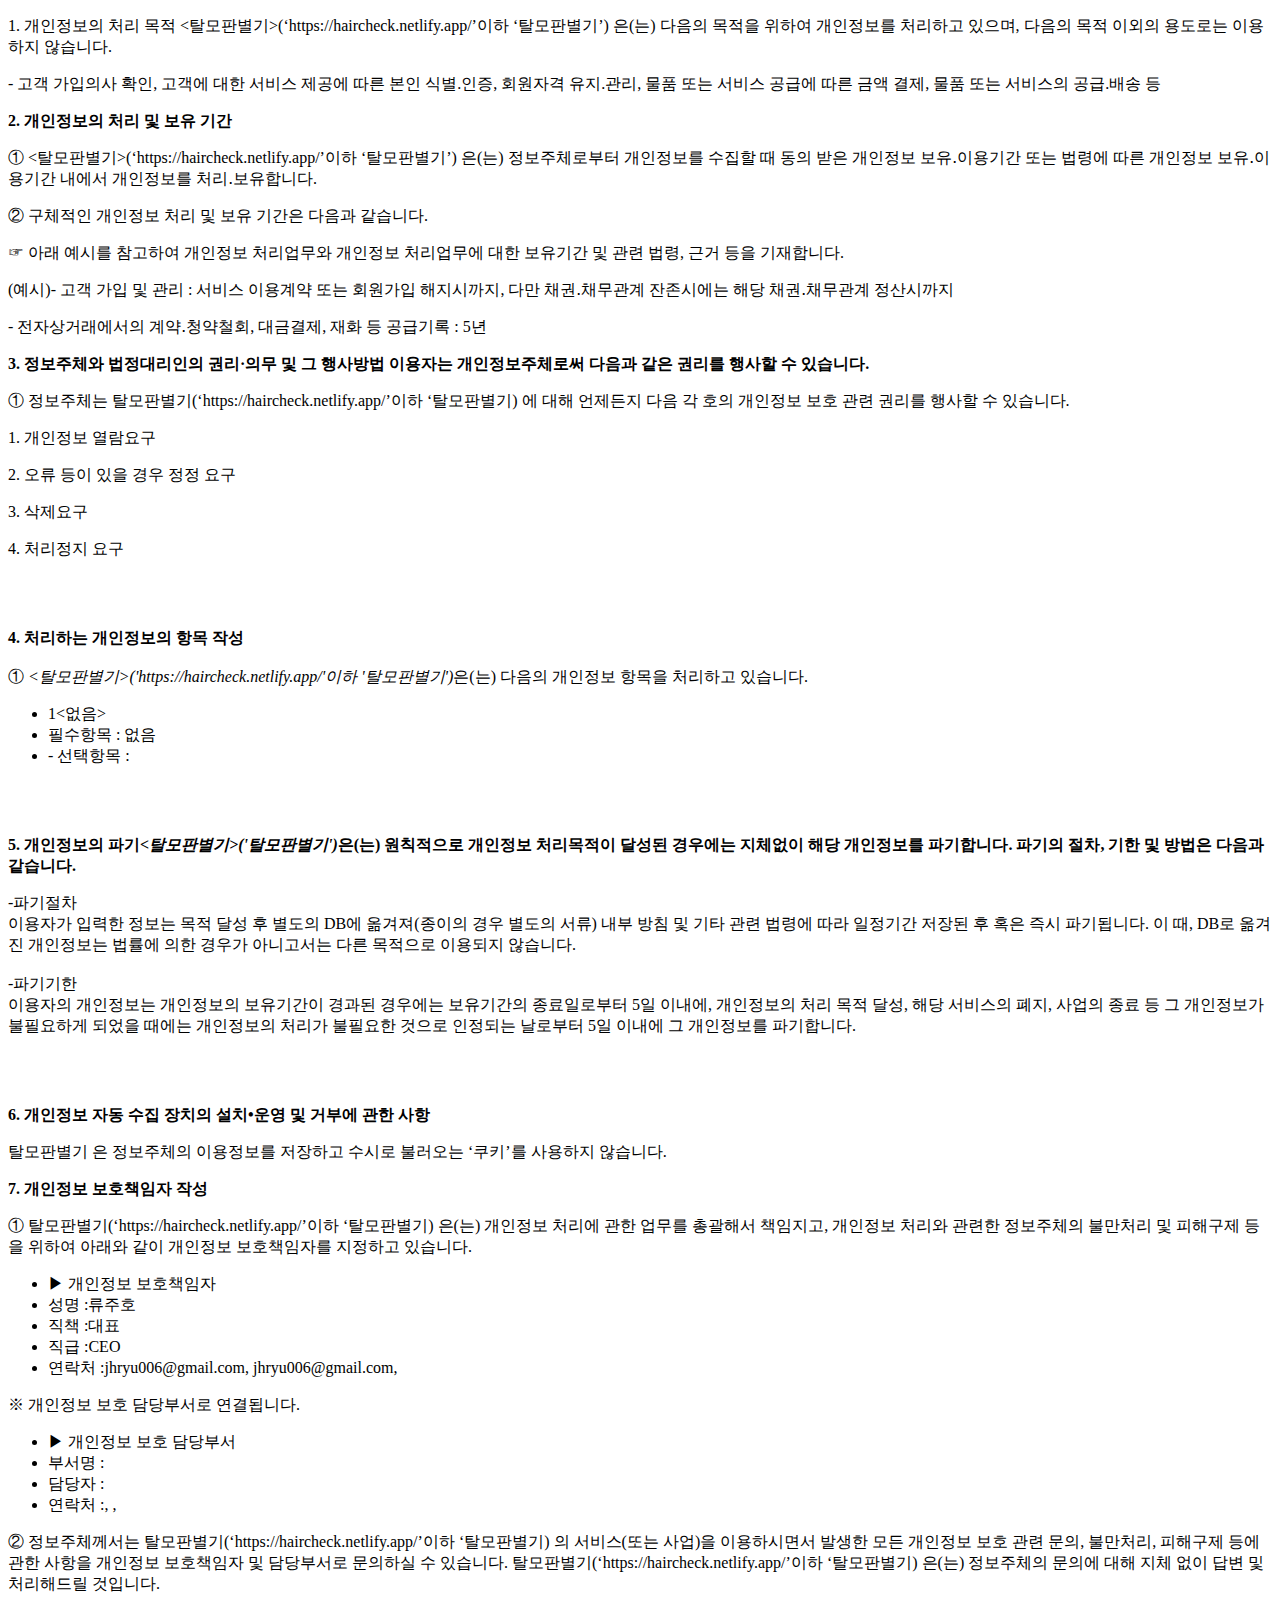
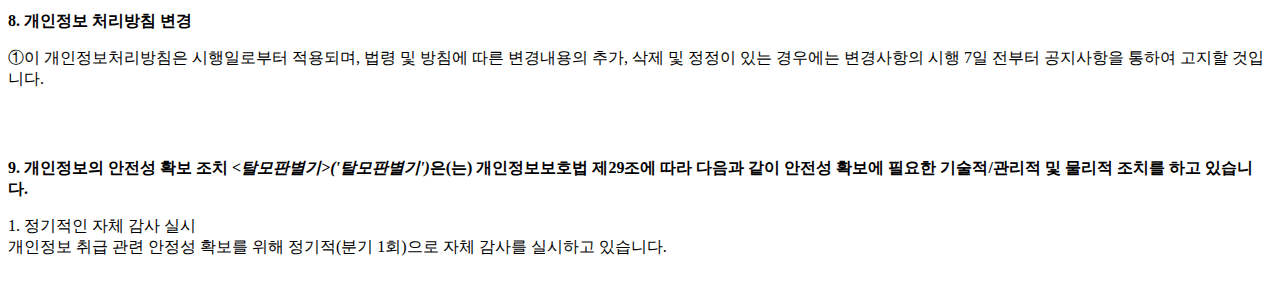
<file: privacy.html>
<!DOCTYPE html PUBLIC "-//W3C//DTD XHTML 1.0 Transitional//EN" "http://www.w3.org/TR/xhtml1/DTD/xhtml1-transitional.dtd">
<html xmlns="http://www.w3.org/1999/xhtml" xml:lang="ko" lang="ko">
<head>
<meta http-equiv="Content-Type" content="text/html; charset=UTF-8">


<title>개인정보처리방침</title>
</head>
<body>
	<p><p class='sub_p mgt10'><span class='colorLightBlue'>1. 개인정보의 처리 목적</span> <탈모판별기>(‘https://haircheck.netlify.app/’이하 ‘탈모판별기’) 은(는) 다음의 목적을 위하여 개인정보를 처리하고 있으며, 다음의 목적 이외의 용도로는 이용하지 않습니다.</p><p class='sub_p'> - 고객 가입의사 확인, 고객에 대한 서비스 제공에 따른 본인 식별.인증, 회원자격 유지.관리, 물품 또는 서비스 공급에 따른 금액 결제, 물품 또는 서비스의 공급.배송 등</p><p class='sub_p mgt30'><strong>2. 개인정보의 처리 및 보유 기간</strong></p><p class='sub_p mgt10'>① <탈모판별기>(‘https://haircheck.netlify.app/’이하 ‘탈모판별기’) 은(는) 정보주체로부터 개인정보를 수집할 때 동의 받은 개인정보 보유․이용기간 또는 법령에 따른 개인정보 보유․이용기간 내에서 개인정보를 처리․보유합니다.</p><p class='sub_p mgt10'>② 구체적인 개인정보 처리 및 보유 기간은 다음과 같습니다.</p><p class='sub_p'>☞ 아래 예시를 참고하여 개인정보 처리업무와  개인정보 처리업무에 대한 보유기간 및 관련 법령, 근거 등을 기재합니다.</p><p class='sub_p'>(예시)- 고객 가입 및 관리 : 서비스 이용계약 또는 회원가입 해지시까지, 다만 채권․채무관계 잔존시에는 해당 채권․채무관계 정산시까지</p><p class='sub_p'>- 전자상거래에서의 계약․청약철회, 대금결제, 재화 등 공급기록 : 5년 </p>

<p class="lh6 bs4"><strong>3. 정보주체와 법정대리인의 권리·의무 및 그 행사방법 이용자는 개인정보주체로써 다음과 같은 권리를 행사할 수 있습니다.</strong></p><p class="ls2">① 정보주체는 탈모판별기(‘https://haircheck.netlify.app/’이하 ‘탈모판별기) 에 대해 언제든지 다음 각 호의 개인정보 보호 관련 권리를 행사할 수 있습니다.</p><p class='sub_p'>1. 개인정보 열람요구</p><p class='sub_p'> 2. 오류 등이 있을 경우 정정 요구</p><p class='sub_p'> 3. 삭제요구</p><p class='sub_p'> 4. 처리정지 요구</p></br></br><p class='lh6 bs4'><strong>4. 처리하는 개인정보의 항목 작성 </strong></br></br> ① <em class="emphasis"><탈모판별기>('https://haircheck.netlify.app/'이하  '탈모판별기')</em>은(는) 다음의 개인정보 항목을 처리하고 있습니다.</p><ul class='list_indent2 mgt10'><li class='tt'>1<없음></li><li>필수항목 : 없음</li><li>- 선택항목 : </li></ul></br></br><p class='lh6 bs4'><strong>5. 개인정보의 파기<em class="emphasis"><탈모판별기>('탈모판별기')</em>은(는) 원칙적으로 개인정보 처리목적이 달성된 경우에는 지체없이 해당 개인정보를 파기합니다. 파기의 절차, 기한 및 방법은 다음과 같습니다.</strong></p><p class='ls2'>-파기절차</br>이용자가 입력한 정보는 목적 달성 후 별도의 DB에 옮겨져(종이의 경우 별도의 서류) 내부 방침 및 기타 관련 법령에 따라 일정기간 저장된 후 혹은 즉시 파기됩니다. 이 때, DB로 옮겨진 개인정보는 법률에 의한 경우가 아니고서는 다른 목적으로 이용되지 않습니다.</br></br>-파기기한</br>이용자의 개인정보는 개인정보의 보유기간이 경과된 경우에는 보유기간의 종료일로부터 5일 이내에, 개인정보의 처리 목적 달성, 해당 서비스의 폐지, 사업의 종료 등 그 개인정보가 불필요하게 되었을 때에는 개인정보의 처리가 불필요한 것으로 인정되는 날로부터 5일 이내에 그 개인정보를 파기합니다.</p><p class='sub_p mgt10'></p></br></br><p class="lh6 bs4"><strong>6. 개인정보 자동 수집 장치의 설치•운영 및 거부에 관한 사항</strong></p><p class="ls2">탈모판별기 은 정보주체의 이용정보를 저장하고 수시로 불러오는 ‘쿠키’를 사용하지 않습니다.<p class='sub_p mgt30'><strong>7. 개인정보 보호책임자 작성 </strong></p><p class='sub_p mgt10'> ①  <span class='colorLightBlue'>탈모판별기(‘https://haircheck.netlify.app/’이하 ‘탈모판별기)</span> 은(는) 개인정보 처리에 관한 업무를 총괄해서 책임지고, 개인정보 처리와 관련한 정보주체의 불만처리 및 피해구제 등을 위하여 아래와 같이 개인정보 보호책임자를 지정하고 있습니다.</p><ul class='list_indent2 mgt10'><li class='tt'>▶ 개인정보 보호책임자 </li><li>성명 :류주호</li><li>직책 :대표</li><li>직급 :CEO</li><li>연락처 :jhryu006@gmail.com, jhryu006@gmail.com, </li></ul><p class='sub_p'>※ 개인정보 보호 담당부서로 연결됩니다.<p/> <ul class='list_indent2 mgt10'><li class='tt'>▶ 개인정보 보호 담당부서</li><li>부서명 :</li><li>담당자 :</li><li>연락처 :, , </li></ul><p class='sub_p'>② 정보주체께서는 탈모판별기(‘https://haircheck.netlify.app/’이하 ‘탈모판별기) 의 서비스(또는 사업)을 이용하시면서 발생한 모든 개인정보 보호 관련 문의, 불만처리, 피해구제 등에 관한 사항을 개인정보 보호책임자 및 담당부서로 문의하실 수 있습니다. 탈모판별기(‘https://haircheck.netlify.app/’이하 ‘탈모판별기) 은(는) 정보주체의 문의에 대해 지체 없이 답변 및 처리해드릴 것입니다.</p><p class='sub_p mgt30'><strong>8. 개인정보 처리방침 변경 </strong></p><p class='sub_p mgt10'>①이 개인정보처리방침은 시행일로부터 적용되며, 법령 및 방침에 따른 변경내용의 추가, 삭제 및 정정이 있는 경우에는 변경사항의 시행 7일 전부터 공지사항을 통하여 고지할 것입니다.</p></br></br><p class='lh6 bs4'><strong>9. 개인정보의 안전성 확보 조치 <em class="emphasis"><탈모판별기>('탈모판별기')</em>은(는) 개인정보보호법 제29조에 따라 다음과 같이 안전성 확보에 필요한 기술적/관리적 및 물리적 조치를 하고 있습니다.</strong></p><p class='sub_p mgt10'>1. 정기적인 자체 감사 실시</br> 개인정보 취급 관련 안정성 확보를 위해 정기적(분기 1회)으로 자체 감사를 실시하고 있습니다.</br></br></p></p>
</body>
</html>
</file>
